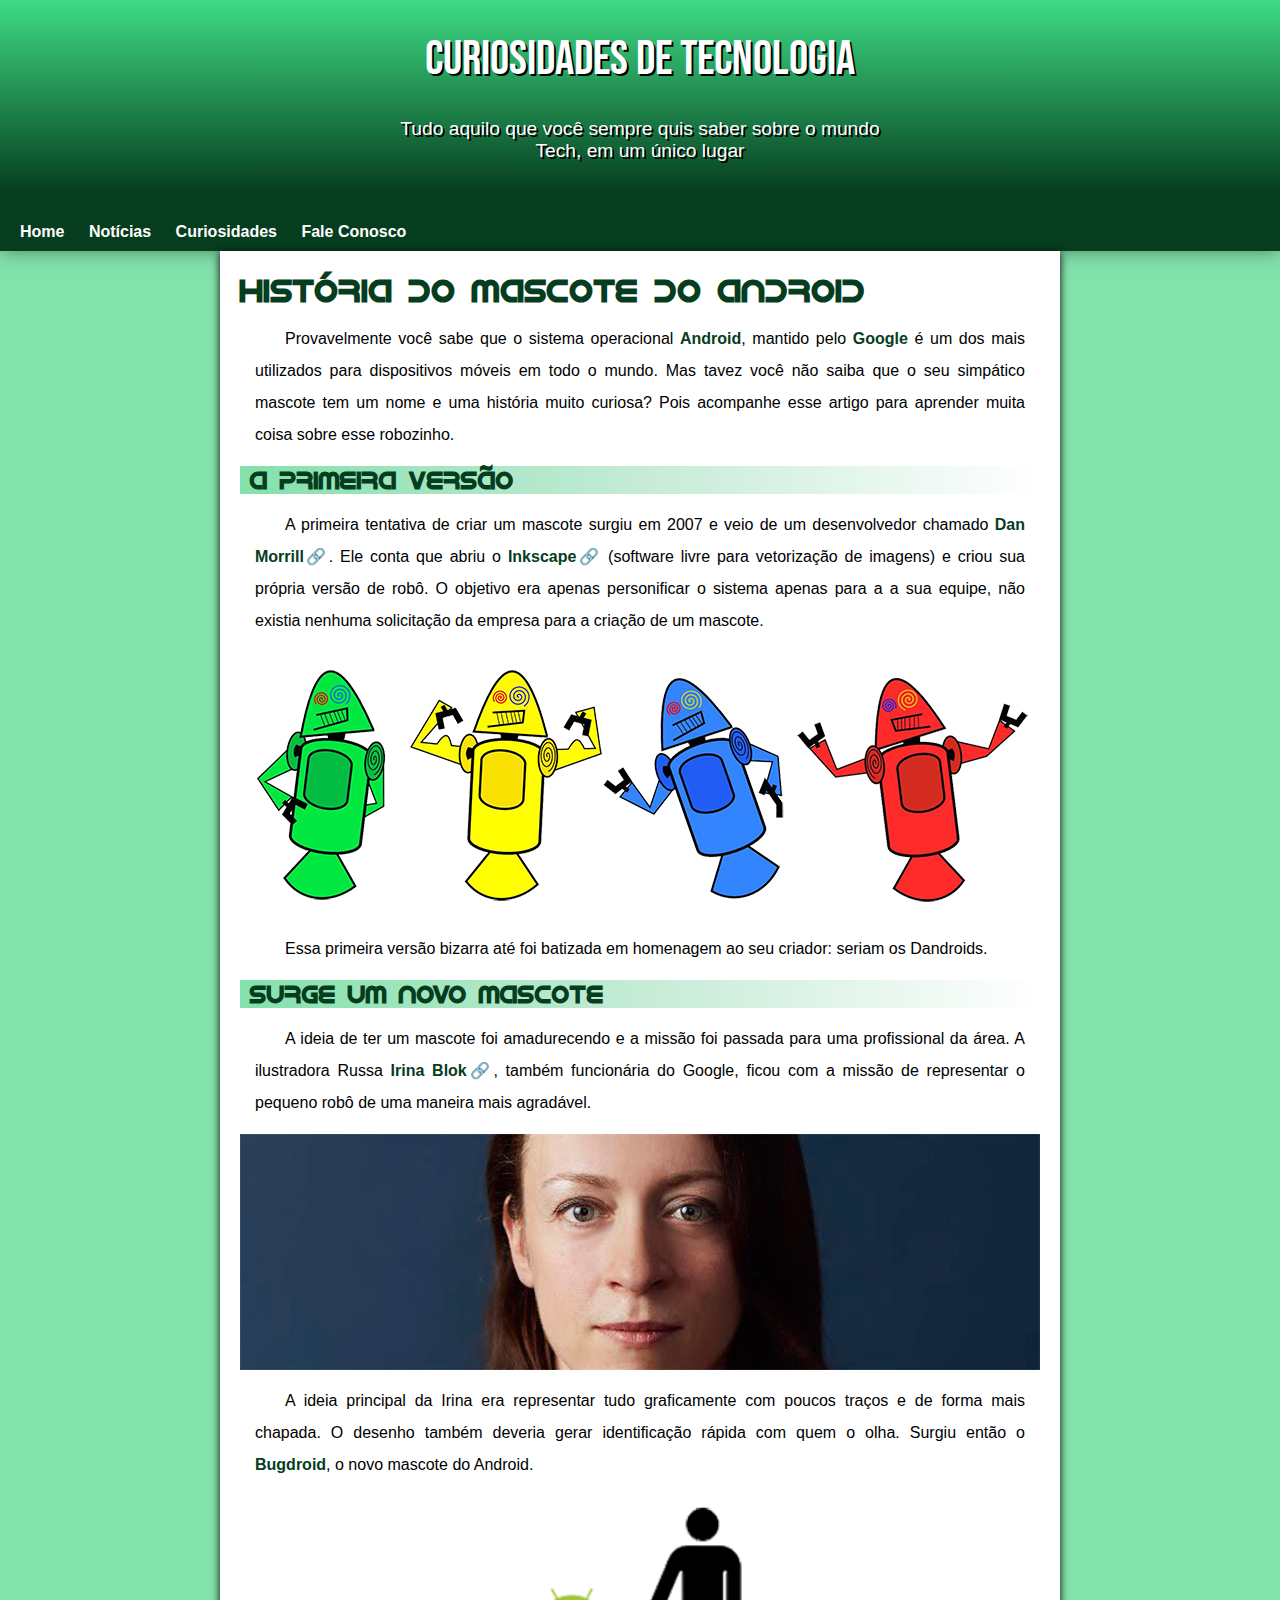
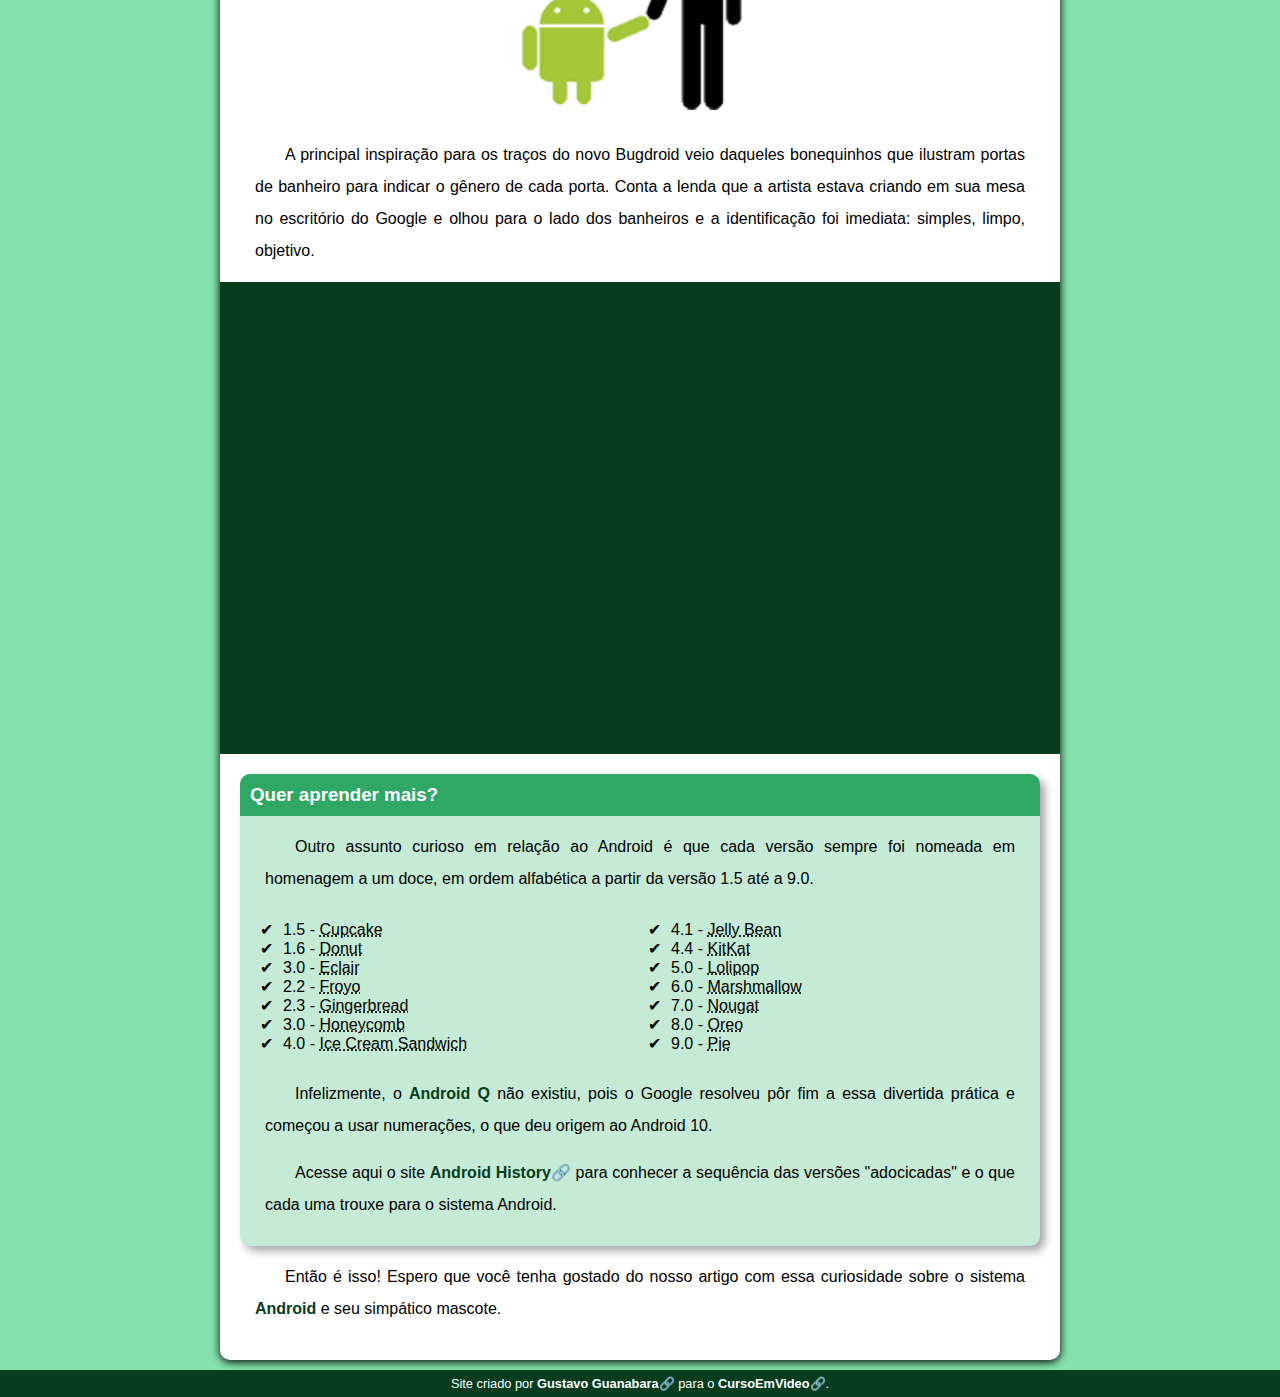
<file: index.html>
<!DOCTYPE html>
<html lang="pt-br">
<head>
    <meta charset="UTF-8">
    <meta name="viewport" content="width=device-width, initial-scale=1.0">
    <title>Sistema Android</title>
    <link rel="stylesheet" href="estilo/style.css">
    <link rel="shortcut icon" href="imagens/favicon.ico" type="image/x-icon">
</head>
<body>
    <header>
        <h1>Curiosidades de Tecnologia</h1>
        <p>
            Tudo aquilo que você sempre quis saber sobre o mundo Tech, em um único lugar
        </p>
    </header>
    <nav>
        <a href="index.html" target="_self" rel="next">Home</a>
        <a href="noticias.html" target="_self" rel="next">Notícias</a>
        <a href="curiosidade.html" target="_self" rel="next">Curiosidades</a>
        <a href="contato.html" target="_self" rel="next">Fale Conosco</a>
    </nav>
    <main>
        <article>
            <h1>História do Mascote do Android</h1>
                <p>
                    Provavelmente você sabe que o sistema operacional <strong>Android</strong>, mantido pelo <strong>Google</strong> é um dos mais utilizados para dispositivos móveis em todo o mundo. Mas tavez você não saiba que o seu simpático mascote tem um nome e uma história muito curiosa? Pois acompanhe esse artigo para aprender muita coisa sobre esse robozinho.
                </p>
                <h2>A primeira versão</h2>
                <p>
                    A primeira tentativa de criar um mascote surgiu em 2007 e veio de um desenvolvedor chamado <a class="externo" href="https://androidcommunity.com/dan-morrill-shows-us-the-android-mascot-that-almost-was-20130103/" target="_blank" rel="external">Dan Morrill</a>. Ele conta que abriu o <a class="externo" href="https://inkscape.org/pt/" target="_blank" rel="external">Inkscape</a> (software livre para vetorização de imagens) e criou sua própria versão de robô. O objetivo era apenas personificar o sistema apenas para a a sua equipe, não existia nenhuma solicitação da empresa para a criação de um mascote.
                </p>
                <picture>
                    <source media="(max-width: 600px)" srcset="imagens/dan-droids-pq.png" type="image/png">
                    <img class="tamanhoimg" src="imagens/dan-droids.png" alt="Droids">
                </picture>
                <p>
                    Essa primeira versão bizarra até foi batizada em homenagem ao seu criador: seriam os Dandroids.
                </p>
                <h2>Surge um novo mascote</h2>
                <p>
                    A ideia de ter um mascote foi amadurecendo e a missão foi passada para uma profissional da área. A ilustradora Russa <a class="externo" href="https://www.irinablok.com/" target="_blank" rel="external">Irina Blok</a>, também funcionária do Google, ficou com a missão de representar o pequeno robô de uma maneira mais agradável.
                </p>
                <picture>
                    <source media="(max-width: 600px)" srcset="imagens/irina-blok-pq.jpg" type="image/jpg">
                    <img src="imagens/irina-blok.jpg" alt="irina-blok">
                </picture>
                <p>
                    A ideia principal da Irina era representar tudo graficamente com poucos traços e de forma mais chapada. O desenho também deveria gerar identificação rápida com quem o olha. Surgiu então o <strong>Bugdroid</strong>, o novo mascote do Android.
                </p>
                <img class="pequenaImg" src="imagens/bugdroid.png" alt="Bug Droid">
                <p>
                    A principal inspiração para os traços do novo Bugdroid veio daqueles bonequinhos que ilustram portas de banheiro para indicar o gênero de cada porta. Conta a lenda que a artista estava criando em sua mesa no escritório do Google e olhou para o lado dos banheiros e a identificação foi imediata: simples, limpo, objetivo.
                </p>
        </article>
        <section id="video">
            <iframe width="560" height="315" src="https://www.youtube.com/embed/l2UDgpLz20M?si=wAT5GVkCIpyMlgys" title="YouTube video player" frameborder="0" allow="accelerometer; autoplay; clipboard-write; encrypted-media; gyroscope; picture-in-picture; web-share" referrerpolicy="strict-origin-when-cross-origin" allowfullscreen></iframe>
        </section>
        <article id="aprender">
            <h3 id="H3">Quer aprender mais?</h3>
            <p>
                Outro assunto curioso em relação ao Android é que cada versão sempre foi nomeada em homenagem a um doce, em ordem alfabética a partir da versão 1.5 até a 9.0.
            </p>
            <ul>
                <li>1.5 - <abbr title="Bolo de Copo">Cupcake</abbr></li>
                <li>1.6 - <abbr title="Rosquinha">Donut</abbr></li>
                <li>3.0 - <abbr title="Bomba de chocolate">Eclair</abbr></li>
                <li>2.2 - <abbr title="Iogurte Congelado">Froyo</abbr></li>
                <li>2.3 - <abbr title="Biscoito de Gengibre">Gingerbread</abbr></li>
                <li>3.0 - <abbr title="Favo de Mel">Honeycomb</abbr></li>
                <li>4.0 - <abbr title="Sanduiche de Sorvetge">Ice Cream Sandwich</abbr></li>
                <li>4.1 - <abbr title="Jujuba">Jelly Bean</abbr></li>
                <li>4.4 - <abbr title="KitKat">KitKat</abbr></li>
                <li>5.0 - <abbr title="Pirulito">Lolipop</abbr></li>
                <li>6.0 - <abbr title="Marshmallow">Marshmallow</abbr></li>
                <li>7.0 - <abbr title="Torrone">Nougat</abbr></li>
                <li>8.0 - <abbr title="Oreo">Oreo</abbr></li>
                <li>9.0 - <abbr title="Torta">Pie</abbr></li>
            </ul>
            <p>
                Infelizmente, o <strong>Android Q</strong> não existiu, pois o Google resolveu pôr fim a essa divertida prática e começou a usar numerações, o que deu origem ao Android 10.
            </p>
            <p>
                Acesse aqui o site <a class="externo" href="https://en.wikipedia.org/wiki/Android_(operating_system)"target="_blank" rel="external">Android History</a> para conhecer a sequência das versões "adocicadas" e o que cada uma trouxe para o sistema Android.
            </p>
        </article>
        <p>
            Então é isso! Espero que você tenha gostado do nosso artigo com essa curiosidade sobre o sistema <strong>Android</strong> e seu simpático mascote.
        </p>
    </main> 
    <footer>
        <p>
            Site criado por <a href="https://www.instagram.com/gustavoguanabara/?hl=en" target="_blank" rel="external">Gustavo Guanabara</a> para o <a href="https://www.cursoemvideo.com/" target="_blank" rel="external">CursoEmVideo</a>.
        </p>
    </footer>
</body>
</html>
</file>
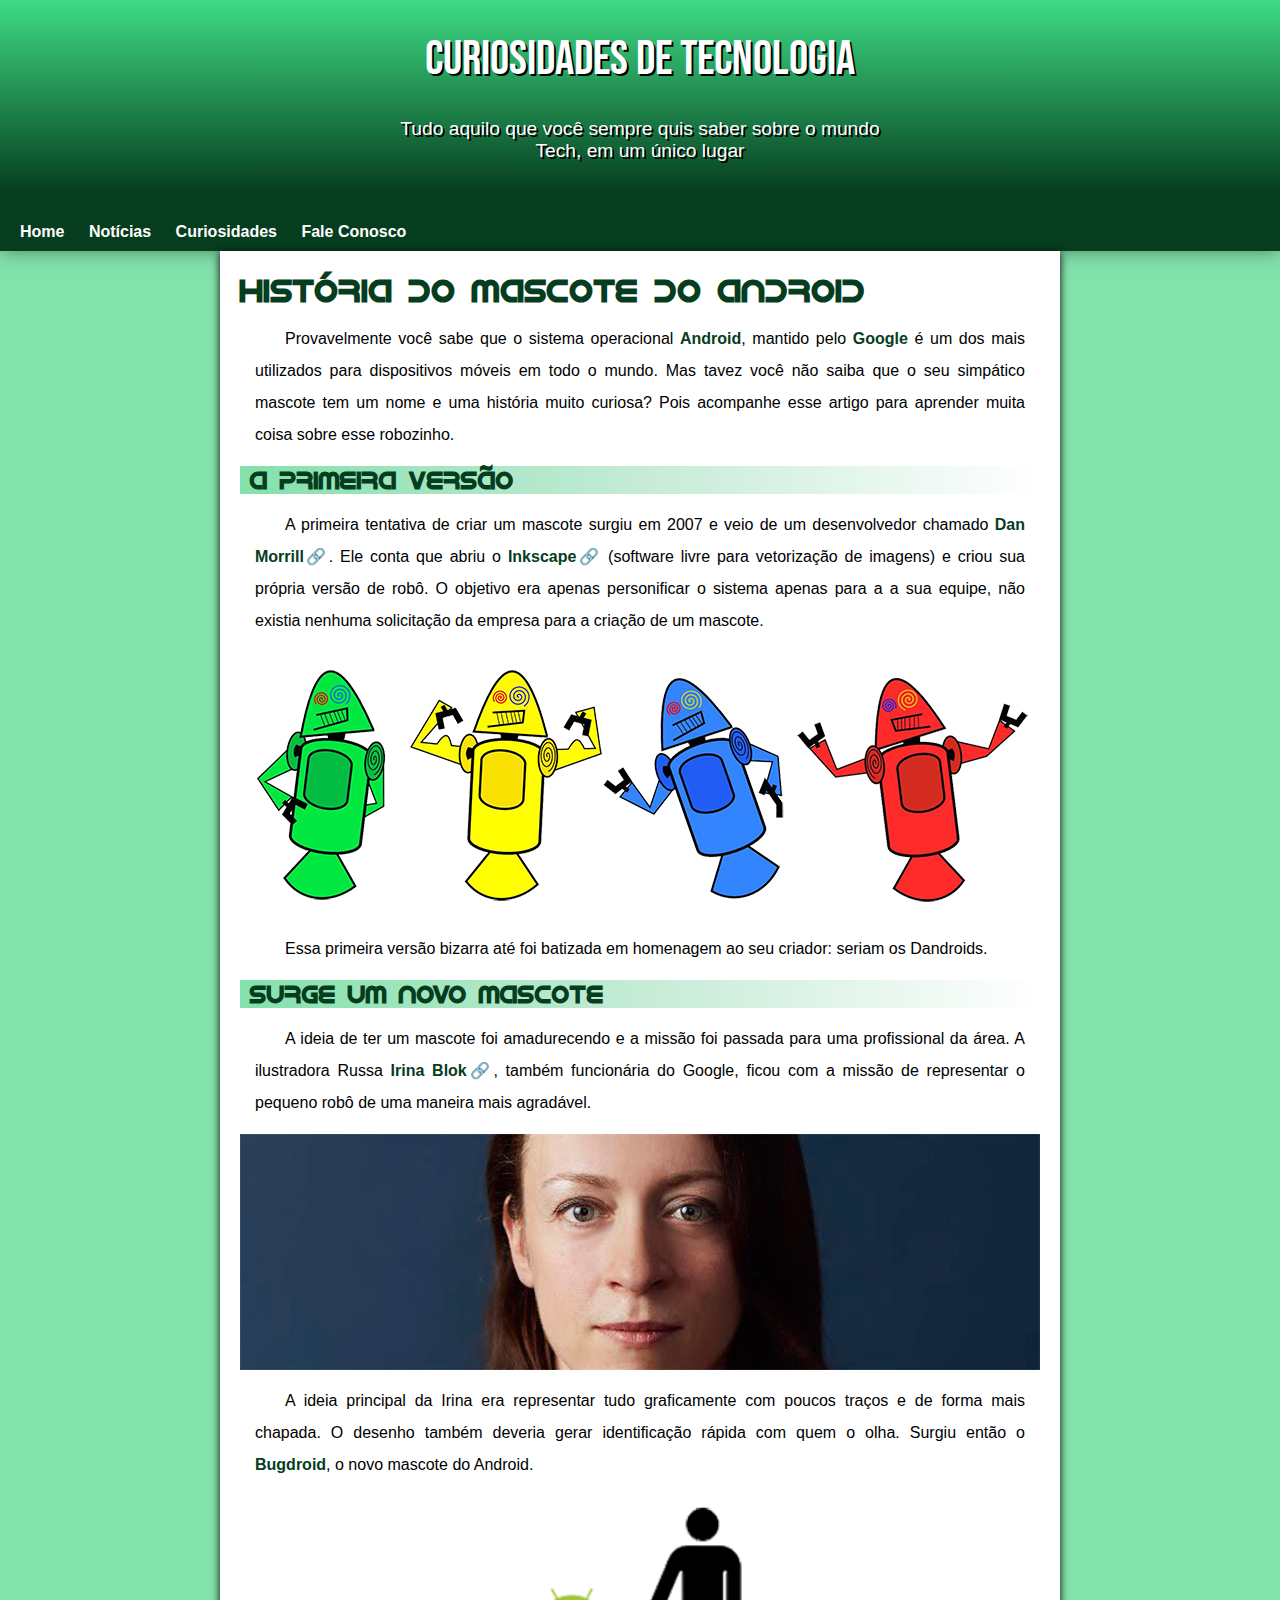
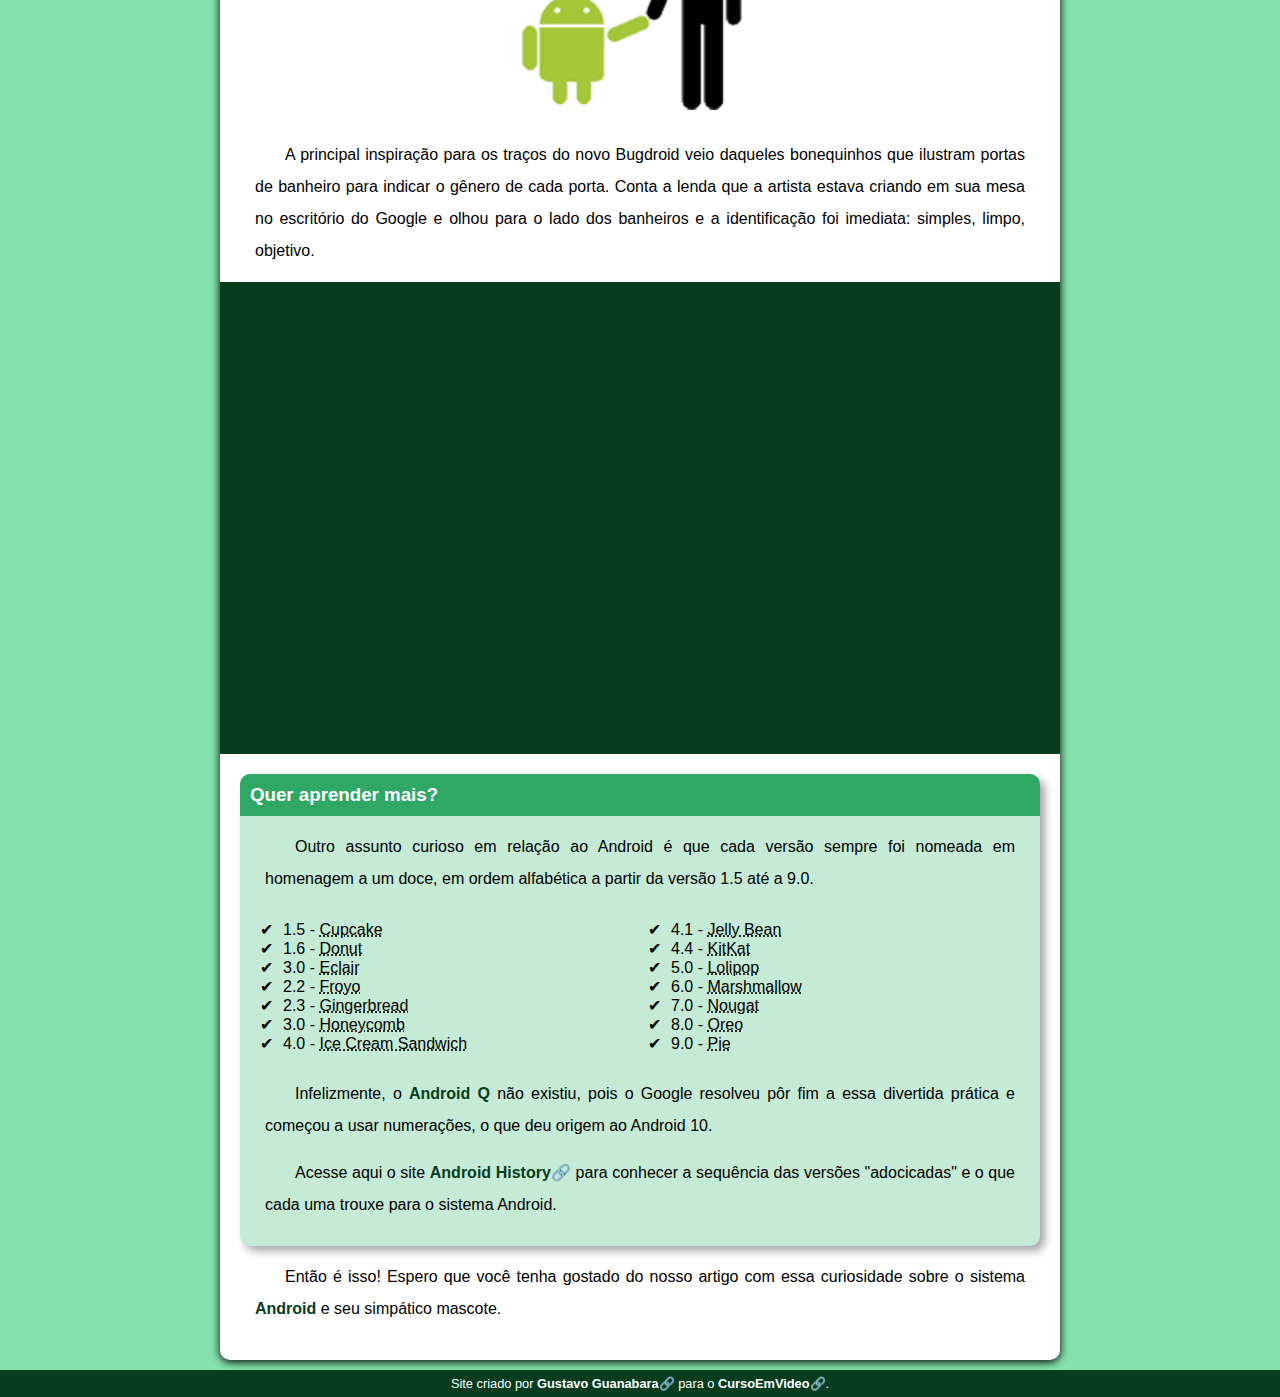
<file: android.html>
<!DOCTYPE html>
<html lang="pt-br">
<head>
    <meta charset="UTF-8">
    <meta name="viewport" content="width=device-width, initial-scale=1.0">
    <title>Sistema Android</title>
    <link rel="stylesheet" href="estilo/style.css">
    <link rel="shortcut icon" href="imagens/favicon.ico" type="image/x-icon">
</head>
<body>
    <header>
        <h1>Curiosidades de Tecnologia</h1>
        <p>
            Tudo aquilo que você sempre quis saber sobre o mundo Tech, em um único lugar
        </p>
    </header>
    <nav>
        <a href="android.html" target="_self" rel="next">Home</a>
        <a href="noticias.html" target="_self" rel="next">Notícias</a>
        <a href="curiosidade.html" target="_self" rel="next">Curiosidades</a>
        <a href="contato.html" target="_self" rel="next">Fale Conosco</a>
    </nav>
    <main>
        <article>
            <h1>História do Mascote do Android</h1>
                <p>
                    Provavelmente você sabe que o sistema operacional <strong>Android</strong>, mantido pelo <strong>Google</strong> é um dos mais utilizados para dispositivos móveis em todo o mundo. Mas tavez você não saiba que o seu simpático mascote tem um nome e uma história muito curiosa? Pois acompanhe esse artigo para aprender muita coisa sobre esse robozinho.
                </p>
                <h2>A primeira versão</h2>
                <p>
                    A primeira tentativa de criar um mascote surgiu em 2007 e veio de um desenvolvedor chamado <a class="externo" href="https://androidcommunity.com/dan-morrill-shows-us-the-android-mascot-that-almost-was-20130103/" target="_blank" rel="external">Dan Morrill</a>. Ele conta que abriu o <a class="externo" href="https://inkscape.org/pt/" target="_blank" rel="external">Inkscape</a> (software livre para vetorização de imagens) e criou sua própria versão de robô. O objetivo era apenas personificar o sistema apenas para a a sua equipe, não existia nenhuma solicitação da empresa para a criação de um mascote.
                </p>
                <picture>
                    <source media="(max-width: 600px)" srcset="imagens/dan-droids-pq.png" type="image/png">
                    <img class="tamanhoimg" src="imagens/dan-droids.png" alt="Droids">
                </picture>
                <p>
                    Essa primeira versão bizarra até foi batizada em homenagem ao seu criador: seriam os Dandroids.
                </p>
                <h2>Surge um novo mascote</h2>
                <p>
                    A ideia de ter um mascote foi amadurecendo e a missão foi passada para uma profissional da área. A ilustradora Russa <a class="externo" href="https://www.irinablok.com/" target="_blank" rel="external">Irina Blok</a>, também funcionária do Google, ficou com a missão de representar o pequeno robô de uma maneira mais agradável.
                </p>
                <picture>
                    <source media="(max-width: 600px)" srcset="imagens/irina-blok-pq.jpg" type="image/jpg">
                    <img src="imagens/irina-blok.jpg" alt="irina-blok">
                </picture>
                <p>
                    A ideia principal da Irina era representar tudo graficamente com poucos traços e de forma mais chapada. O desenho também deveria gerar identificação rápida com quem o olha. Surgiu então o <strong>Bugdroid</strong>, o novo mascote do Android.
                </p>
                <img class="pequenaImg" src="imagens/bugdroid.png" alt="Bug Droid">
                <p>
                    A principal inspiração para os traços do novo Bugdroid veio daqueles bonequinhos que ilustram portas de banheiro para indicar o gênero de cada porta. Conta a lenda que a artista estava criando em sua mesa no escritório do Google e olhou para o lado dos banheiros e a identificação foi imediata: simples, limpo, objetivo.
                </p>
        </article>
        <section id="video">
            <iframe width="560" height="315" src="https://www.youtube.com/embed/l2UDgpLz20M?si=wAT5GVkCIpyMlgys" title="YouTube video player" frameborder="0" allow="accelerometer; autoplay; clipboard-write; encrypted-media; gyroscope; picture-in-picture; web-share" referrerpolicy="strict-origin-when-cross-origin" allowfullscreen></iframe>
        </section>
        <article id="aprender">
            <h3 id="H3">Quer aprender mais?</h3>
            <p>
                Outro assunto curioso em relação ao Android é que cada versão sempre foi nomeada em homenagem a um doce, em ordem alfabética a partir da versão 1.5 até a 9.0.
            </p>
            <ul>
                <li>1.5 - <abbr title="Bolo de Copo">Cupcake</abbr></li>
                <li>1.6 - <abbr title="Rosquinha">Donut</abbr></li>
                <li>3.0 - <abbr title="Bomba de chocolate">Eclair</abbr></li>
                <li>2.2 - <abbr title="Iogurte Congelado">Froyo</abbr></li>
                <li>2.3 - <abbr title="Biscoito de Gengibre">Gingerbread</abbr></li>
                <li>3.0 - <abbr title="Favo de Mel">Honeycomb</abbr></li>
                <li>4.0 - <abbr title="Sanduiche de Sorvetge">Ice Cream Sandwich</abbr></li>
                <li>4.1 - <abbr title="Jujuba">Jelly Bean</abbr></li>
                <li>4.4 - <abbr title="KitKat">KitKat</abbr></li>
                <li>5.0 - <abbr title="Pirulito">Lolipop</abbr></li>
                <li>6.0 - <abbr title="Marshmallow">Marshmallow</abbr></li>
                <li>7.0 - <abbr title="Torrone">Nougat</abbr></li>
                <li>8.0 - <abbr title="Oreo">Oreo</abbr></li>
                <li>9.0 - <abbr title="Torta">Pie</abbr></li>
            </ul>
            <p>
                Infelizmente, o <strong>Android Q</strong> não existiu, pois o Google resolveu pôr fim a essa divertida prática e começou a usar numerações, o que deu origem ao Android 10.
            </p>
            <p>
                Acesse aqui o site <a class="externo" href="https://en.wikipedia.org/wiki/Android_(operating_system)"target="_blank" rel="external">Android History</a> para conhecer a sequência das versões "adocicadas" e o que cada uma trouxe para o sistema Android.
            </p>
        </article>
        <p>
            Então é isso! Espero que você tenha gostado do nosso artigo com essa curiosidade sobre o sistema <strong>Android</strong> e seu simpático mascote.
        </p>
    </main> 
    <footer>
        <p>
            Site criado por <a href="https://www.instagram.com/gustavoguanabara/?hl=en" target="_blank" rel="external">Gustavo Guanabara</a> para o <a href="https://www.cursoemvideo.com/" target="_blank" rel="external">CursoEmVideo</a>.
        </p>
    </footer>
</body>
</html>
</file>
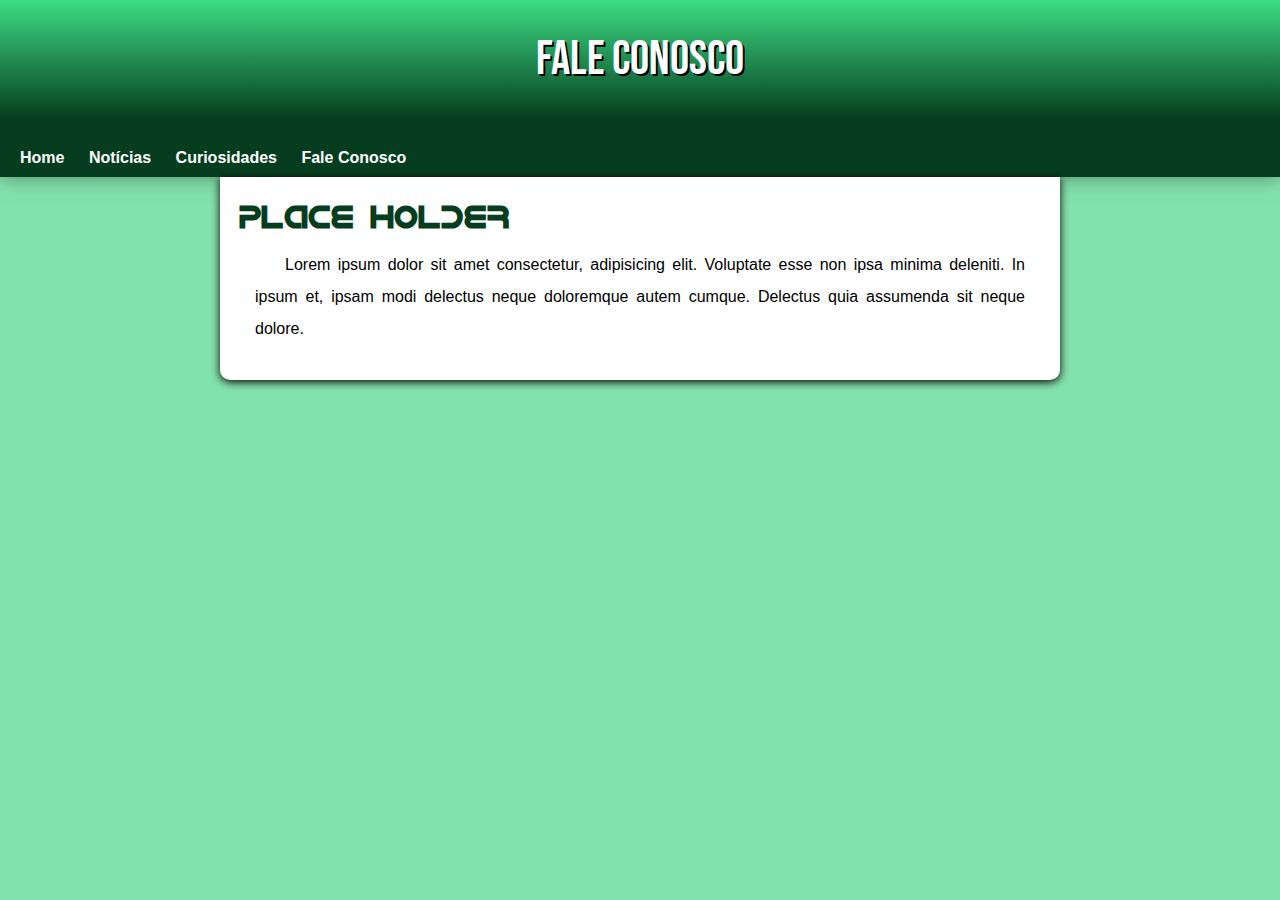
<file: contato.html>
<!DOCTYPE html>
<html lang="pt-br">
<head>
    <meta charset="UTF-8">
    <meta name="viewport" content="width=device-width, initial-scale=1.0">
    <title>Fale Conosco</title>
    <link rel="stylesheet" href="estilo/style.css">
    <link rel="shortcut icon" href="imagens/favicon.ico" type="image/x-icon">
</head>
<body>
    <header>
        <h1>Fale Conosco</h1>
    </header>
    <nav>
        <a href="index.html" target="_self" rel="prev">Home</a>
        <a href="noticias.html" target="_self" rel="next">Notícias</a>
        <a href="curiosidade.html" target="_self" rel="next">Curiosidades</a>
        <a href="contato.html" target="_self" rel="next">Fale Conosco</a>
    </nav>
    <main>
        <h1>Place Holder</h1>
        <p>Lorem ipsum dolor sit amet consectetur, adipisicing elit. Voluptate esse non ipsa minima deleniti. In ipsum et, ipsam modi delectus neque doloremque autem cumque. Delectus quia assumenda sit neque dolore.</p>
    </main>
</body>
</html>
</file>
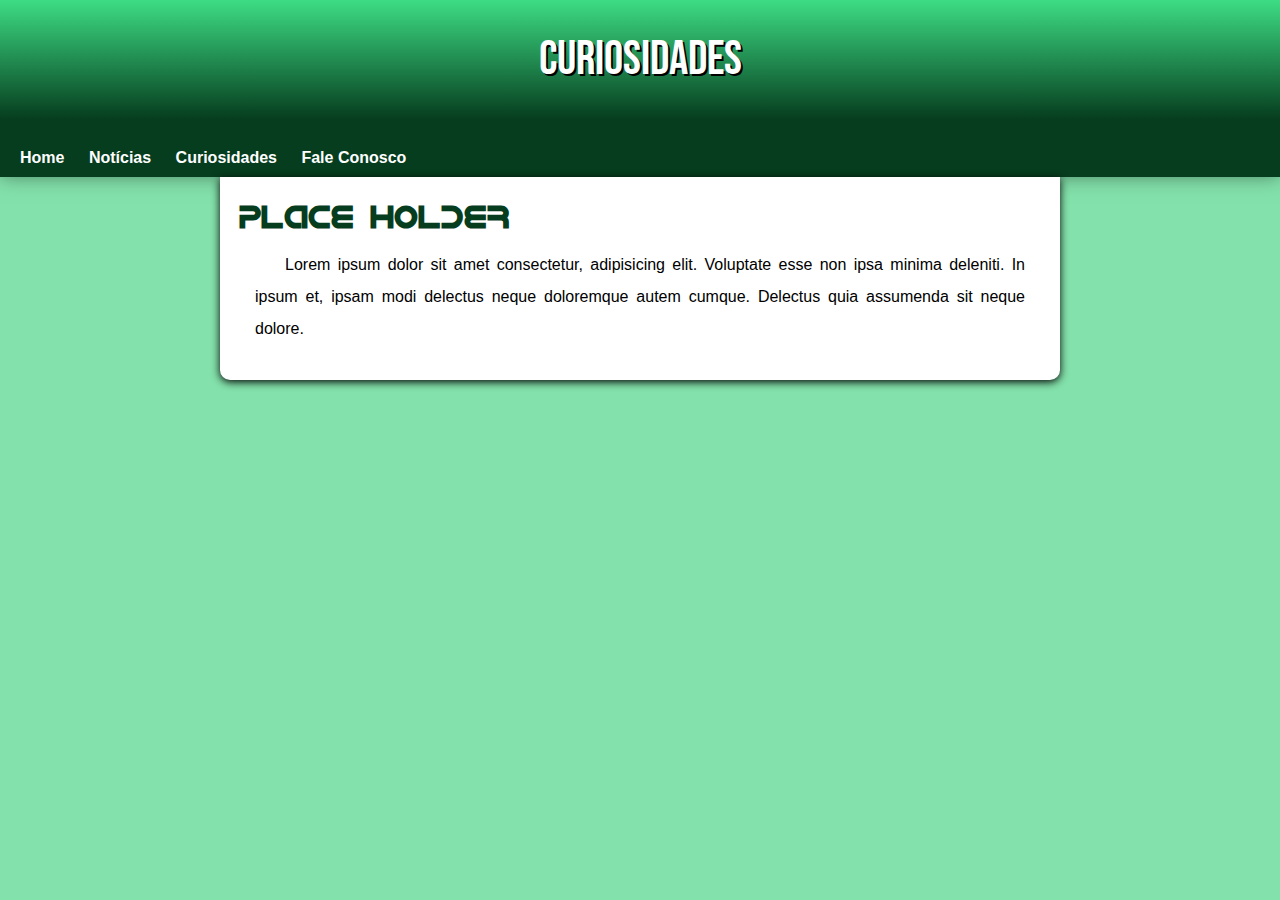
<file: curiosidade.html>
<!DOCTYPE html>
<html lang="pt-br">
<head>
    <meta charset="UTF-8">
    <meta name="viewport" content="width=device-width, initial-scale=1.0">
    <title>Curiosidades</title>
    <link rel="stylesheet" href="estilo/style.css">
    <link rel="shortcut icon" href="imagens/favicon.ico" type="image/x-icon">
</head>
<body>
    <header>
        <h1>Curiosidades</h1>
    </header>
    <nav>
        <a href="index.html" target="_self" rel="prev">Home</a>
        <a href="noticias.html" target="_self" rel="next">Notícias</a>
        <a href="curiosidade.html" target="_self" rel="next">Curiosidades</a>
        <a href="contato.html" target="_self" rel="next">Fale Conosco</a>
    </nav>
    <main>
        <h1>Place Holder</h1>
        <p>Lorem ipsum dolor sit amet consectetur, adipisicing elit. Voluptate esse non ipsa minima deleniti. In ipsum et, ipsam modi delectus neque doloremque autem cumque. Delectus quia assumenda sit neque dolore.</p>
    </main>
</body>
</html>
</file>
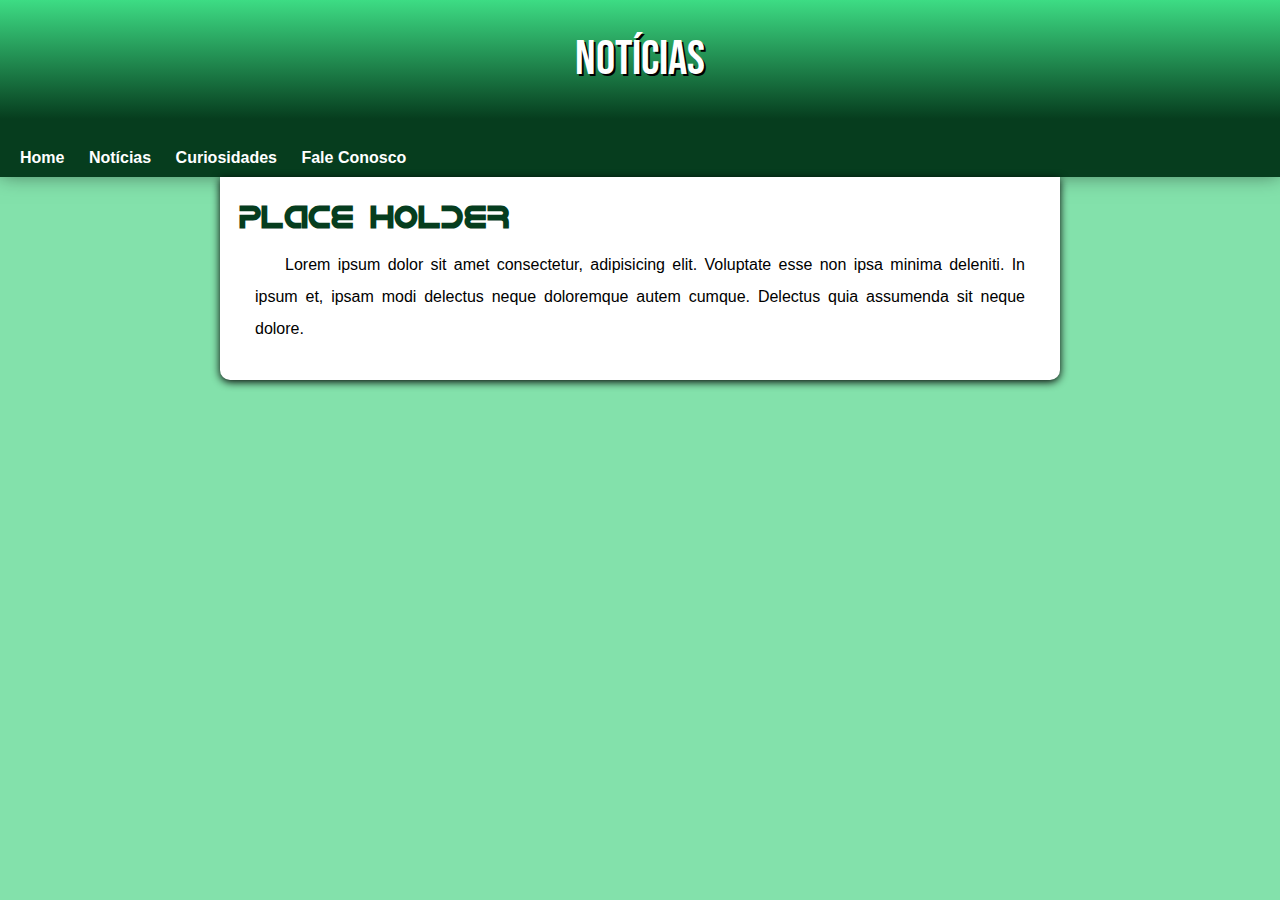
<file: noticias.html>
<!DOCTYPE html>
<html lang="pt-br">
<head>
    <meta charset="UTF-8">
    <meta name="viewport" content="width=device-width, initial-scale=1.0">
    <title>Noticias</title>
    <link rel="stylesheet" href="estilo/style.css">
    <link rel="shortcut icon" href="imagens/favicon.ico" type="image/x-icon">
</head>
<body>
    <header>
        <h1>Notícias</h1>
    </header>
    <nav>
        <a href="index.html" target="_self" rel="prev">Home</a>
        <a href="noticias.html" target="_self" rel="next">Notícias</a>
        <a href="curiosidade.html" target="_self" rel="next">Curiosidades</a>
        <a href="contato.html" target="_self" rel="next">Fale Conosco</a>
    </nav>
    <main>
        <h1>Place Holder</h1>
        <p>Lorem ipsum dolor sit amet consectetur, adipisicing elit. Voluptate esse non ipsa minima deleniti. In ipsum et, ipsam modi delectus neque doloremque autem cumque. Delectus quia assumenda sit neque dolore.</p>
    </main>
</body>
</html>
</file>
<file: estilo/style.css>
@charset "UTF-8";

@import url('https://fonts.googleapis.com/css2?family=Bebas+Neue&family=Jersey+15&family=Libre+Bodoni:ital,wght@0,400..700;1,400..700&display=swap');

@font-face {
    font-family: 'android';
    src: url(../fontes/idroid.otf) format(opentype);
}

*{
    margin: 0px;
    padding: 0px;
}

:root{
    --cor0:#C5EBD6;
    --cor1:#83E1AB;
    --cor2:#3DDC84;
    --cor3:#2FA866;
    --cor4:#063D1E;
    --cor5:#c5ebd65e;

    --fonte-padrao: Arial, Verdana, Helvetica, sans-serif;
    --fonte-destaque: 'Bebas Neue', cursive;
    --fonte-android: 'android', cursive;
}

body{
    background-color: var(--cor1);
}

header{
    background-image: linear-gradient(to bottom, var(--cor2), var(--cor4));
    text-align: center;
    padding: 1px;
    box-shadow: 0px 55px 20px #0000008a;
}

header h1{
    font-family: var(--fonte-destaque);
    font-weight: normal;
    font-size: 3em;
    color: white;
    margin: 30px;
    text-shadow: 2px 2px black;
}

header p{
    font-family: var(--fonte-padrao);
    color: white;
    font-size: 1.2em;
    padding-bottom: 30px;
    max-width: 500px;
    margin: auto;
    text-shadow: 2px 2px black;
}

nav{
    text-align: left;
    padding: 30px 0px 10px 10px;
    font-family: var(--fonte-padrao);
    background-color: var(--cor4);
}

nav > a{
    color: white;
    text-decoration: none;
    font-weight: bolder;
    padding: 5px 10px 5px 10px;
    border-radius: 4px;
    transition-duration: .5s;
}

nav > a:hover{
    background-color: white;
    color: #063D1E;
}

main{
    background-color: white;
    text-align: justify;
    margin: auto;
    border-radius: 0px 0px 10px 10px;
    padding: 20px;
    min-width: 260px;
    max-width: 800px;
    box-shadow: 0px 2px 8px black;
}

main h1{
    font-family: var(--fonte-android);
    color: var(--cor4);
    font-size: 2em;
}

main h2{
    font-family: var(--fonte-android);
    color: var(--cor4);
    background-image: linear-gradient(to right, var(--cor1), var(--cor0), transparent);
    padding-left: 10px;
}

main p{
    text-indent: 30px;
    margin: 15px;
    font-family: var(--fonte-padrao);
    line-height: 2em;
    font-size: 1em;
}

main strong{
    color: var(--cor4);
}

main img{
    max-width: 100%;
    display: block;
    margin: auto;
}

main .pequenaImg{
    max-width: 350px;
    width: 50%;
}

#video{
    background-color: var(--cor4);
    position: relative;
    padding: 20px;
    padding-bottom: 56.5%;
    margin: 0px -20px;
}

#video > iframe{
    position: absolute;
    top: 5%;
    left: 5%;
    width: 90%;
    height: 90%;
}

#aprender{
    font-family: var(--fonte-padrao);
    background-color: var(--cor0);
    border-radius: 10px;
    padding: 10px;
    margin-top: 20px;
    box-shadow: 5px 5px 9px darkgrey;
}

#aprender > h3{
    color: white;
    border-radius: 10px 10px 0px 0px;
    background-color: var(--cor3);
    padding: 10px;
    margin: -10px -10px 0px -10px; /*Para fixar o fundo*/
}

#aprender ul{
    padding: 10px;
    column-count: 2;
}

#aprender li{
   list-style: none;
}

#aprender li::before {
    content: '✔';
    display: inline-block;
    margin-right: 10px;
}

.externo{
    color: var(--cor4);
    text-decoration: none;
    font-weight: bolder;
}

.externo::after{
    content: '\1F517';
}

a.externo:hover{
    background-color: var(--cor1);
    padding: 3px;
    border-radius: 5px;
    transition-duration: .5s;
    content: '\1F517';
}

footer{
    background-color: var(--cor4);
    color: white;
    text-align: center;
    padding: 1px;
    margin-top: 10px;
}

footer p{
    margin: 5px;
    font-family: var(--fonte-padrao);
    font-size: 0.8em;
}

footer a{
    color: white;
    font-weight: bolder;
    text-decoration: none;
}

footer a::after{
    content: '\1F517';
}
footer a:hover{
    background-color: white;
    color: var(--cor4);
    padding: 3px;
    border-radius: 3px;
    transition-duration: .5s;
}
</file>
